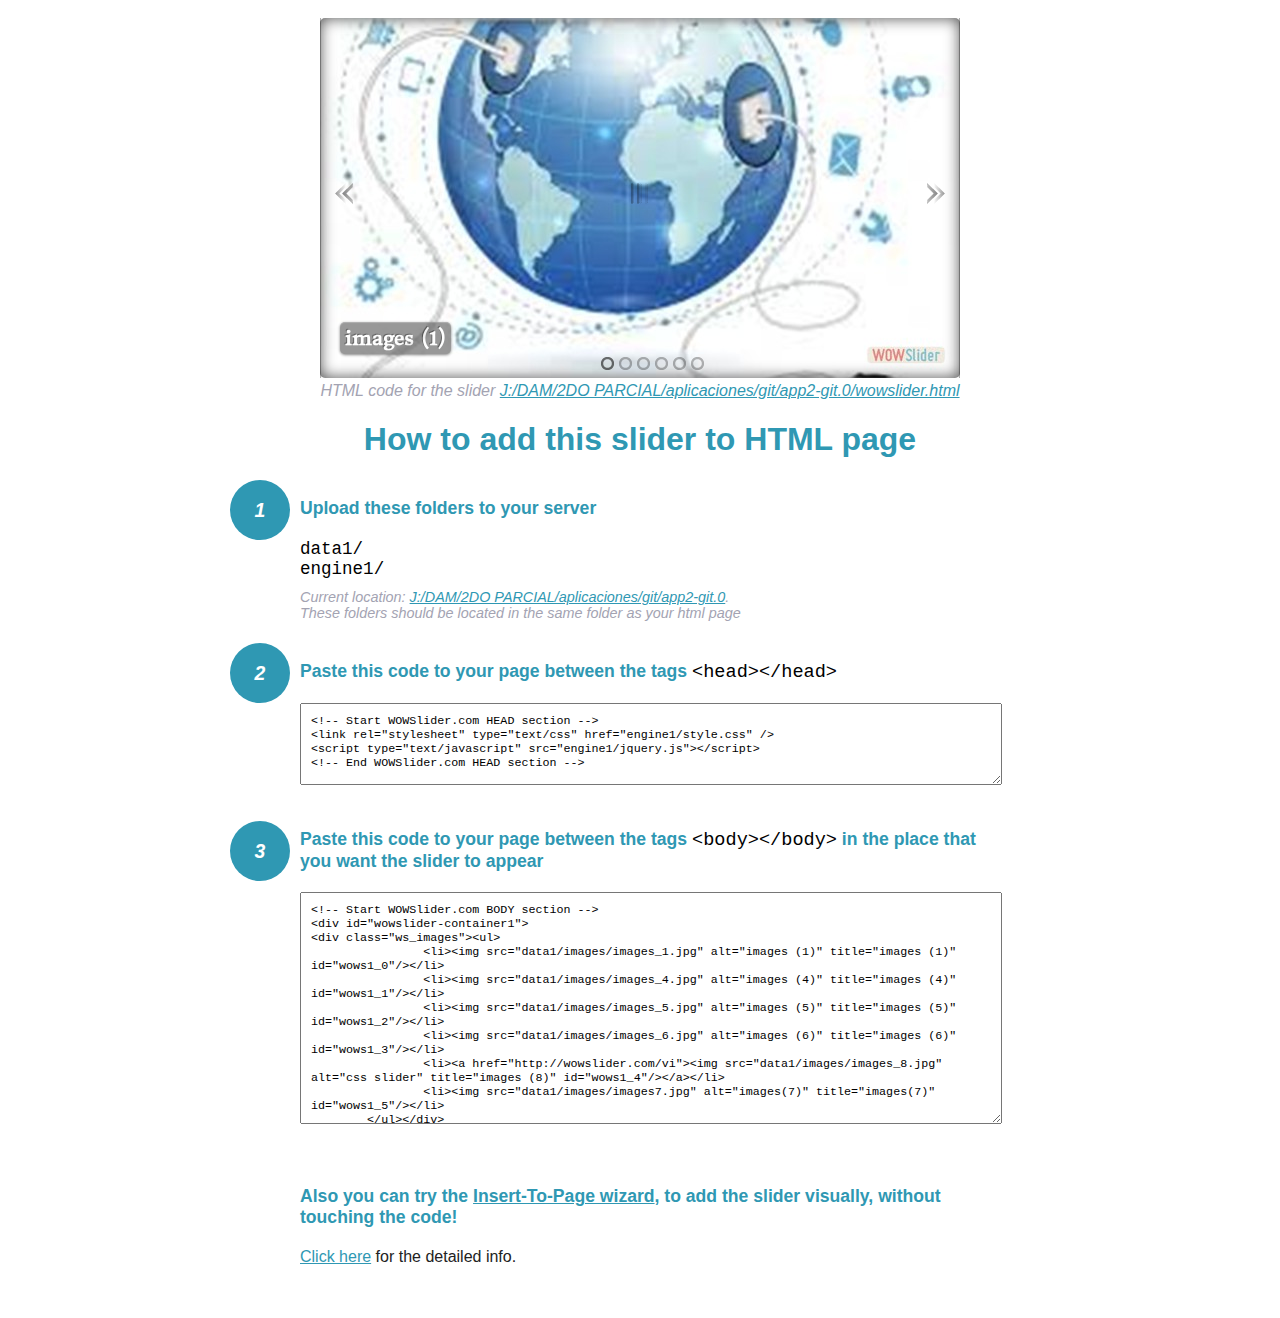
<file: wowslider-howto.html>
<!DOCTYPE html>
<html>
<head>
	<title>WOWSlider</title>
	<meta http-equiv="content-type" content="text/html; charset=utf-8" />
	<meta name="description" content="WOWSlider" />
	
	<!-- Start WOWSlider.com HEAD section --> <!-- add to the <head> of your page -->
	<link rel="stylesheet" type="text/css" href="engine1/style.css" />
	<script type="text/javascript" src="engine1/jquery.js"></script>
	<!-- End WOWSlider.com HEAD section -->


<style>
.instuction {
	font-family: sans-serif, Arial;
	display: block;
	margin: 0 auto;
	max-width: 820px;
	width: 100%;
	padding: 0 70px;
	color: #222;
	-webkit-box-sizing: border-box;
	-moz-box-sizing: border-box;
	box-sizing: border-box;
}
.instuction h1 img {
	max-width: 170px;
	vertical-align: middle;
	margin-bottom: 10px;
}
.instuction h1 {
	color: #2F98B3;
	text-align: center;
}
.instuction h2 {
	position: relative;
	font-size: 1.1em;
	color: #2F98B3;
	margin-bottom: 20px;
	margin-top: 40px;
}
.instuction h2 span.num {
	position: absolute;
	left: -70px;
	top: -18px;
	display: inline-block;
	vertical-align: middle;
	font-style: italic;
	font-size: 1.1em;
	width: 60px;
	height: 60px;
	line-height: 60px;
	text-align: center;
	background: #2F98B3;
	color: #fff;
	border-radius: 50%;
}
.instuction .mono {
	color: #000;
	font-family: monospace;
	font-size: 1.3em;
	font-weight: normal;
}
.instuction li.mono {
	font-size: 1.5em;
}

.instuction ul {
	font-size: 0.9em;
	margin-top: 0;
	padding-left: 0;
	list-style: none;
}
.instuction .note {
	color: #A3A3B2;
	font-style: italic;
	padding-top: 10px;
}
.instuction p.note {
	text-align: center;
	padding-top: 0;
	margin-top: 4px;
}
.instuction textarea {
	font-size: 0.9em;
	min-height: 60px;
	padding: 10px;
	margin: 0;
	overflow: auto;
	max-width: 100%;
	width: 100%;
}
.instuction a,
.instuction a:visited {
	color: #2F98B3;
}
</style>


</head>
<body style="margin:auto">

<br>

<!-- Start WOWSlider.com BODY section --> <!-- add to the <body> of your page -->
<div id="wowslider-container1">
<div class="ws_images"><ul>
		<li><img src="data1/images/images_1.jpg" alt="images (1)" title="images (1)" id="wows1_0"/></li>
		<li><img src="data1/images/images_4.jpg" alt="images (4)" title="images (4)" id="wows1_1"/></li>
		<li><img src="data1/images/images_5.jpg" alt="images (5)" title="images (5)" id="wows1_2"/></li>
		<li><img src="data1/images/images_6.jpg" alt="images (6)" title="images (6)" id="wows1_3"/></li>
		<li><a href="http://wowslider.com/vi"><img src="data1/images/images_8.jpg" alt="css slider" title="images (8)" id="wows1_4"/></a></li>
		<li><img src="data1/images/images7.jpg" alt="images(7)" title="images(7)" id="wows1_5"/></li>
	</ul></div>
	<div class="ws_bullets"><div>
		<a href="#" title="images (1)"><span><img src="data1/tooltips/images_1.jpg" alt="images (1)"/>1</span></a>
		<a href="#" title="images (4)"><span><img src="data1/tooltips/images_4.jpg" alt="images (4)"/>2</span></a>
		<a href="#" title="images (5)"><span><img src="data1/tooltips/images_5.jpg" alt="images (5)"/>3</span></a>
		<a href="#" title="images (6)"><span><img src="data1/tooltips/images_6.jpg" alt="images (6)"/>4</span></a>
		<a href="#" title="images (8)"><span><img src="data1/tooltips/images_8.jpg" alt="images (8)"/>5</span></a>
		<a href="#" title="images(7)"><span><img src="data1/tooltips/images7.jpg" alt="images(7)"/>6</span></a>
	</div></div><div class="ws_script" style="position:absolute;left:-99%"><a href="http://wowslider.com">wowslider</a> by WOWSlider.com v8.7</div>
<div class="ws_shadow"></div>
</div>	
<script type="text/javascript" src="engine1/wowslider.js"></script>
<script type="text/javascript" src="engine1/script.js"></script>
<!-- End WOWSlider.com BODY section -->


<div class="instuction">
	<p class="note">HTML code for the slider <a href="file:///J:/DAM/2DO PARCIAL/aplicaciones/git/app2-git.0/wowslider.html">J:/DAM/2DO PARCIAL/aplicaciones/git/app2-git.0/wowslider.html</a></p>

	<h1>
		How to add this slider to HTML page
	</h1>

	<h2><span class="num">1</span> Upload these folders to your server</h2>
	<ul>
		<li class="mono">data1/</li>
		<li class="mono">engine1/</li>
		<li class="note">Current location: <a href="file:///J:/DAM/2DO PARCIAL/aplicaciones/git/app2-git.0">J:/DAM/2DO PARCIAL/aplicaciones/git/app2-git.0</a>. <br>These folders should be located in the same folder as your html page</li>
	</ul>

	<h2><span class="num">2</span> Paste this code to your page between the tags <span class="mono">&lt;head&gt;&lt;/head&gt;</span></h2>
	<textarea onclick="this.select()">&lt;!-- Start WOWSlider.com HEAD section --&gt;
&lt;link rel=&quot;stylesheet&quot; type=&quot;text/css&quot; href=&quot;engine1/style.css&quot; /&gt;
&lt;script type=&quot;text/javascript&quot; src=&quot;engine1/jquery.js&quot;&gt;&lt;/script&gt;
&lt;!-- End WOWSlider.com HEAD section --&gt;</textarea>


	<h2><span class="num" style="top: -8px;">3</span> Paste this code to your page between the tags <span class="mono">&lt;body&gt;&lt;/body&gt;</span> in the place that you want the slider to appear</h2>
	<textarea onclick="this.select()" rows="15">&lt;!-- Start WOWSlider.com BODY section --&gt;
&lt;div id=&quot;wowslider-container1&quot;&gt;
&lt;div class=&quot;ws_images&quot;&gt;&lt;ul&gt;
		&lt;li&gt;&lt;img src=&quot;data1/images/images_1.jpg&quot; alt=&quot;images (1)&quot; title=&quot;images (1)&quot; id=&quot;wows1_0&quot;/&gt;&lt;/li&gt;
		&lt;li&gt;&lt;img src=&quot;data1/images/images_4.jpg&quot; alt=&quot;images (4)&quot; title=&quot;images (4)&quot; id=&quot;wows1_1&quot;/&gt;&lt;/li&gt;
		&lt;li&gt;&lt;img src=&quot;data1/images/images_5.jpg&quot; alt=&quot;images (5)&quot; title=&quot;images (5)&quot; id=&quot;wows1_2&quot;/&gt;&lt;/li&gt;
		&lt;li&gt;&lt;img src=&quot;data1/images/images_6.jpg&quot; alt=&quot;images (6)&quot; title=&quot;images (6)&quot; id=&quot;wows1_3&quot;/&gt;&lt;/li&gt;
		&lt;li&gt;&lt;a href=&quot;http://wowslider.com/vi&quot;&gt;&lt;img src=&quot;data1/images/images_8.jpg&quot; alt=&quot;css slider&quot; title=&quot;images (8)&quot; id=&quot;wows1_4&quot;/&gt;&lt;/a&gt;&lt;/li&gt;
		&lt;li&gt;&lt;img src=&quot;data1/images/images7.jpg&quot; alt=&quot;images(7)&quot; title=&quot;images(7)&quot; id=&quot;wows1_5&quot;/&gt;&lt;/li&gt;
	&lt;/ul&gt;&lt;/div&gt;
	&lt;div class=&quot;ws_bullets&quot;&gt;&lt;div&gt;
		&lt;a href=&quot;#&quot; title=&quot;images (1)&quot;&gt;&lt;span&gt;&lt;img src=&quot;data1/tooltips/images_1.jpg&quot; alt=&quot;images (1)&quot;/&gt;1&lt;/span&gt;&lt;/a&gt;
		&lt;a href=&quot;#&quot; title=&quot;images (4)&quot;&gt;&lt;span&gt;&lt;img src=&quot;data1/tooltips/images_4.jpg&quot; alt=&quot;images (4)&quot;/&gt;2&lt;/span&gt;&lt;/a&gt;
		&lt;a href=&quot;#&quot; title=&quot;images (5)&quot;&gt;&lt;span&gt;&lt;img src=&quot;data1/tooltips/images_5.jpg&quot; alt=&quot;images (5)&quot;/&gt;3&lt;/span&gt;&lt;/a&gt;
		&lt;a href=&quot;#&quot; title=&quot;images (6)&quot;&gt;&lt;span&gt;&lt;img src=&quot;data1/tooltips/images_6.jpg&quot; alt=&quot;images (6)&quot;/&gt;4&lt;/span&gt;&lt;/a&gt;
		&lt;a href=&quot;#&quot; title=&quot;images (8)&quot;&gt;&lt;span&gt;&lt;img src=&quot;data1/tooltips/images_8.jpg&quot; alt=&quot;images (8)&quot;/&gt;5&lt;/span&gt;&lt;/a&gt;
		&lt;a href=&quot;#&quot; title=&quot;images(7)&quot;&gt;&lt;span&gt;&lt;img src=&quot;data1/tooltips/images7.jpg&quot; alt=&quot;images(7)&quot;/&gt;6&lt;/span&gt;&lt;/a&gt;
	&lt;/div&gt;&lt;/div&gt;&lt;div class=&quot;ws_script&quot; style=&quot;position:absolute;left:-99%&quot;&gt;&lt;a href=&quot;http://wowslider.com&quot;&gt;wowslider&lt;/a&gt; by WOWSlider.com v8.7&lt;/div&gt;
&lt;div class=&quot;ws_shadow&quot;&gt;&lt;/div&gt;
&lt;/div&gt;	
&lt;script type=&quot;text/javascript&quot; src=&quot;engine1/wowslider.js&quot;&gt;&lt;/script&gt;
&lt;script type=&quot;text/javascript&quot; src=&quot;engine1/script.js&quot;&gt;&lt;/script&gt;
&lt;!-- End WOWSlider.com BODY section --&gt;</textarea>

<br><br>
<h2>Also you can try the <a href="http://wowslider.com/help/add-wowslider-to-page-2.html" target="_blank">Insert-To-Page wizard</a>, to add the slider visually, without touching the code!</h2>
<p>
	<a href="http://wowslider.com/help/add-wowslider-to-page-2.html" target="_blank">Click here</a> for the detailed info.
</p>
</div>

<br><br>
</body>
</html>
</file>
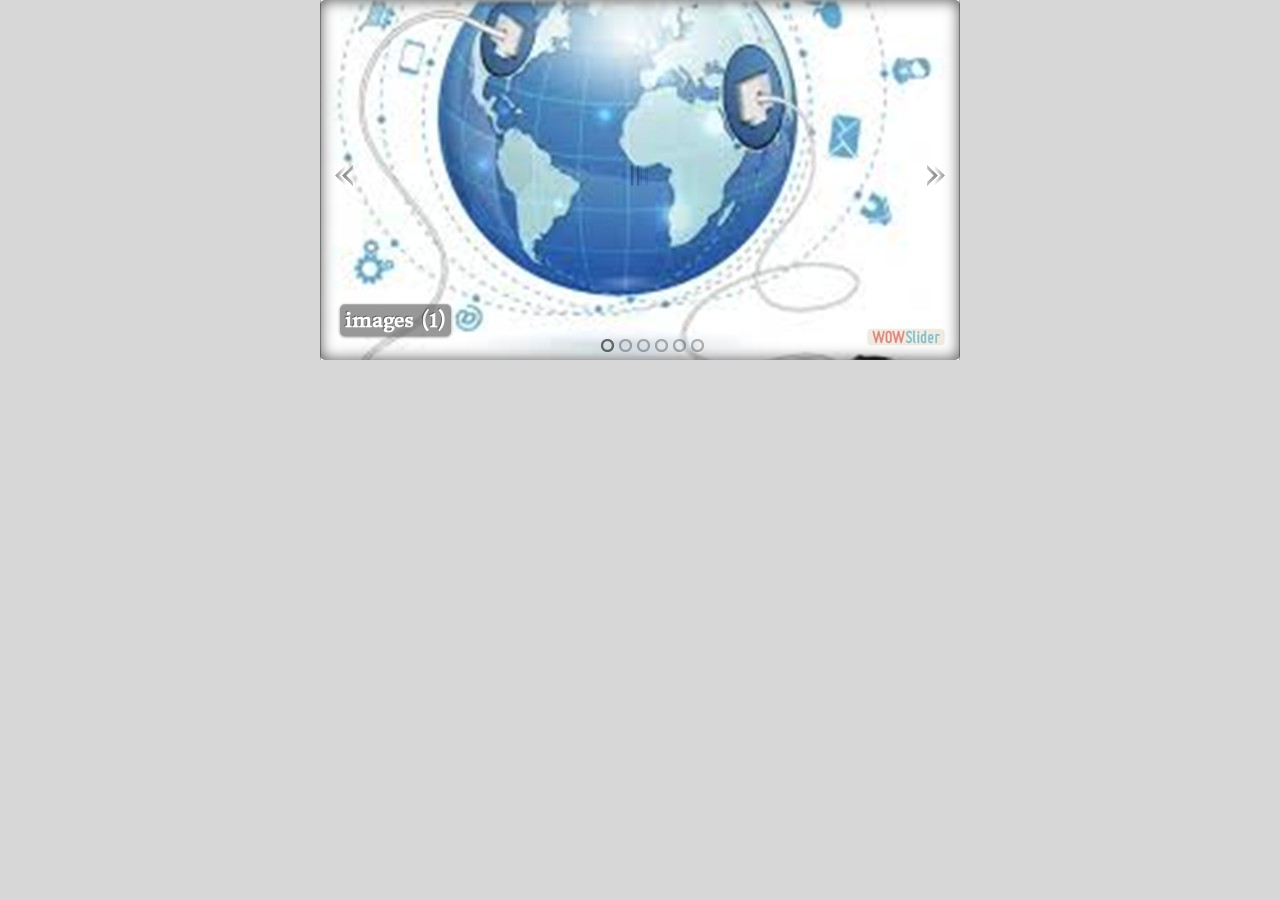
<file: wowslider.html>
<!DOCTYPE html>
<html>
<head>
	<title>Wowslider</title>
	<meta http-equiv="content-type" content="text/html; charset=utf-8" />
	<meta name="description" content="Made with WOW Slider - Create beautiful, responsive image sliders in a few clicks. Awesome skins and animations. Wowslider" />
	
	<!-- Start WOWSlider.com HEAD section --> <!-- add to the <head> of your page -->
	<link rel="stylesheet" type="text/css" href="engine1/style.css" />
	<script type="text/javascript" src="engine1/jquery.js"></script>
	<!-- End WOWSlider.com HEAD section -->

</head>
<body style="background-color:#d7d7d7;margin:auto">
	
	<!-- Start WOWSlider.com BODY section --> <!-- add to the <body> of your page -->
	<div id="wowslider-container1">
	<div class="ws_images"><ul>
		<li><img src="data1/images/images_1.jpg" alt="images (1)" title="images (1)" id="wows1_0"/></li>
		<li><img src="data1/images/images_4.jpg" alt="images (4)" title="images (4)" id="wows1_1"/></li>
		<li><img src="data1/images/images_5.jpg" alt="images (5)" title="images (5)" id="wows1_2"/></li>
		<li><img src="data1/images/images_6.jpg" alt="images (6)" title="images (6)" id="wows1_3"/></li>
		<li><a href="http://wowslider.com/vi"><img src="data1/images/images_8.jpg" alt="css slider" title="images (8)" id="wows1_4"/></a></li>
		<li><img src="data1/images/images7.jpg" alt="images(7)" title="images(7)" id="wows1_5"/></li>
	</ul></div>
	<div class="ws_bullets"><div>
		<a href="#" title="images (1)"><span><img src="data1/tooltips/images_1.jpg" alt="images (1)"/>1</span></a>
		<a href="#" title="images (4)"><span><img src="data1/tooltips/images_4.jpg" alt="images (4)"/>2</span></a>
		<a href="#" title="images (5)"><span><img src="data1/tooltips/images_5.jpg" alt="images (5)"/>3</span></a>
		<a href="#" title="images (6)"><span><img src="data1/tooltips/images_6.jpg" alt="images (6)"/>4</span></a>
		<a href="#" title="images (8)"><span><img src="data1/tooltips/images_8.jpg" alt="images (8)"/>5</span></a>
		<a href="#" title="images(7)"><span><img src="data1/tooltips/images7.jpg" alt="images(7)"/>6</span></a>
	</div></div><div class="ws_script" style="position:absolute;left:-99%"><a href="http://wowslider.com">wowslider</a> by WOWSlider.com v8.7</div>
	<div class="ws_shadow"></div>
	</div>	
	<script type="text/javascript" src="engine1/wowslider.js"></script>
	<script type="text/javascript" src="engine1/script.js"></script>
	<!-- End WOWSlider.com BODY section -->

</body>
</html>
</file>
<file: engine1/style.css>
/*
 *	generated by WOW Slider 8.7
 *	template Cloud
 */
@import url(https://fonts.googleapis.com/css?family=Donegal+One&subset=latin,latin-ext);
#wowslider-container1 { 
	display: table;
	zoom: 1; 
	position: relative;
	width: 100%;
	max-width: 640px;
	max-height:360px;
	margin:0px auto 0px;
	z-index:90;
	text-align:left; /* reset align=center */
	font-size: 10px;
	text-shadow: none; /* fix some user styles */

	/* reset box-sizing (to boostrap friendly) */
	-webkit-box-sizing: content-box;
	-moz-box-sizing: content-box;
	box-sizing: content-box; 
}
* html #wowslider-container1{ width:640px }
#wowslider-container1 .ws_images ul{
	position:relative;
	width: 10000%; 
	height:100%;
	left:0;
	list-style:none;
	margin:0;
	padding:0;
	border-spacing:0;
	overflow: visible;
	/*table-layout:fixed;*/
}
#wowslider-container1 .ws_images ul li{
	position: relative;
	width:1%;
	height:100%;
	line-height:0; /*opera*/
	overflow: hidden;
	float:left;
	/*font-size:0;*/
	padding:0 0 0 0 !important;
	margin:0 0 0 0 !important;
}

#wowslider-container1 .ws_images{
	position: relative;
	left:0;
	top:0;
	height:100%;
	max-height:360px;
	max-width: 640px;
	vertical-align: top;
	border:none;
	overflow: hidden;
}
#wowslider-container1 .ws_images ul a{
	width:100%;
	height:100%;
	max-height:360px;
	display:block;
	color:transparent;
}
#wowslider-container1 img{
	max-width: none !important;
}
#wowslider-container1 .ws_images .ws_list img,
#wowslider-container1 .ws_images > div > img{
	width:100%;
	border:none 0;
	max-width: none;
	padding:0;
	margin:0;
}
#wowslider-container1 .ws_images > div > img {
	max-height:360px;
}

#wowslider-container1 .ws_images iframe {
	position: absolute;
	z-index: -1;
}

#wowslider-container1 .ws-title > div {
	display: inline-block !important;
}

#wowslider-container1 a{ 
	text-decoration: none; 
	outline: none; 
	border: none; 
}

#wowslider-container1  .ws_bullets { 
	float: left;
	position:absolute;
	z-index:70;
}
#wowslider-container1  .ws_bullets div{
	position:relative;
	float:left;
	font-size: 0px;
}
/* compatibility with Joomla styles */
#wowslider-container1  .ws_bullets a {
	line-height: 0;
}

#wowslider-container1  .ws_script{
	display:none;
}
#wowslider-container1 sound, 
#wowslider-container1 object{
	position:absolute;
}

/* prevent some of users reset styles */
#wowslider-container1 .ws_effect {
	position: static;
	width: 100%;
	height: 100%;
}

#wowslider-container1 .ws_photoItem {
	border: 2em solid #fff;
	margin-left: -2em;
	margin-top: -2em;
}
#wowslider-container1 .ws_cube_side {
	background: #A6A5A9;
}


#wowslider-container1.ws_gestures {
	cursor: -webkit-grab;
	cursor: -moz-grab;
	cursor: url("[data-uri]"), move;
}
#wowslider-container1.ws_gestures.ws_grabbing {
	cursor: -webkit-grabbing;
	cursor: -moz-grabbing;
	cursor: url("[data-uri]"), move;
}

/* hide controls when video start play */
#wowslider-container1.ws_video_playing .ws_bullets,
#wowslider-container1.ws_video_playing .ws_fullscreen,
#wowslider-container1.ws_video_playing .ws_next,
#wowslider-container1.ws_video_playing .ws_prev {
	display: none;
}


/* youtube/vimeo buttons */
#wowslider-container1 .ws_video_btn {
	position: absolute;
	display: none;
	cursor: pointer;
	top: 0;
	left: 0;
	width: 100%;
	height: 100%;
	z-index: 55;
}
#wowslider-container1 .ws_video_btn.ws_youtube,
#wowslider-container1 .ws_video_btn.ws_vimeo {
	display: block;
}
#wowslider-container1 .ws_video_btn div {
	position: absolute;
	background-image: url(./playvideo.png);
	background-size: 200%;
	top: 50%;
	left: 50%;
	width: 7em;
	height: 5em;
	margin-left: -3.5em;
	margin-top: -2.5em;
}
#wowslider-container1 .ws_video_btn.ws_youtube div {
	background-position: 0 0;
}
#wowslider-container1 .ws_video_btn.ws_youtube:hover div {
	background-position: 100% 0;
}
#wowslider-container1 .ws_video_btn.ws_vimeo div {
	background-position: 0 100%;
}
#wowslider-container1 .ws_video_btn.ws_vimeo:hover div {
	background-position: 100% 100%;
}

#wowslider-container1 .ws_playpause.ws_hide {
	display: none !important;
}
#wowslider-container1  .ws_bullets { 
	padding: 10px; 
}
#wowslider-container1 .ws_bullets a { 
	margin-left:5px;
	width:13px;
	height:13px;
	background: url(./bullet.png) left top;
	float: left; 
	text-indent: -4000px; 
	position:relative;
	color:transparent;
}
#wowslider-container1 .ws_bullets a:hover{
	background-position: 0 50%;
}
#wowslider-container1 .ws_bullets a.ws_selbull{
	background-position: 0 100%;
} 
#wowslider-container1 a.ws_next, #wowslider-container1 a.ws_prev {
	position:absolute;
	top:50%;
	margin-top:-1.5em;
	z-index:60;
	height: 2.2em;
	width: 1.8em;
	background-image: url(./arrows.png);
	background-size: 200%;
}
#wowslider-container1 a.ws_next{
	background-position: 100% 0; 
	right:1.5em;
}
#wowslider-container1 a.ws_prev {
	left:1.5em;
	background-position: 0 0; 
}
#wowslider-container1 a.ws_next:hover{
	background-position: 100% 100%;
}
#wowslider-container1 a.ws_prev:hover {
	background-position: 0 100%; 
}

/*playpause*/
#wowslider-container1 .ws_playpause {
    width: 1.8em;
    height: 2.2em;
    position: absolute;
    top: 50%;
    left: 50%;
    margin-left: -0.9em;
    margin-top: -1.5em;
    z-index: 59;
	background-size: 100%;
}

#wowslider-container1 .ws_pause {
    background-image: url(./pause.png);
}

#wowslider-container1 .ws_play {
    background-image: url(./play.png);
}

#wowslider-container1 .ws_pause:hover, #wowslider-container1 .ws_play:hover {
    background-position: 100% 100% !important;
}
/* bottom center */
#wowslider-container1  .ws_bullets {
    bottom:-2px;
	left:50%;
}
#wowslider-container1  .ws_bullets div{
	left:-50%;
}
#wowslider-container1 .ws_bullets .ws_bulframe {
	bottom: 20px;
}
#wowslider-container1 .ws-title{
	position: absolute;
    font: 2em 'Donegal One', Georgia, serif;
	bottom:1.2em;
	left: 1em;
	margin-right:1em;
	z-index: 50;
	color: #ffffff;
	text-shadow: -0.05em -0.05em 0 #000000;
	line-height: 1.1em;
	font-weight: bold;
}
#wowslider-container1 .ws-title div,#wowslider-container1 .ws-title span{
	display:inline-block;
	padding:0.25em;
	background:#555555;
	-webkit-border-radius: 0.25em;
	-moz-border-radius: 0.25em;
	border-radius:0.25em;
	opacity:0.6;
	filter:progid:DXImageTransform.Microsoft.Alpha(opacity=80);
	-webkit-box-shadow:0 0.05em 0.05em rgba(225, 225, 225, 0.3) inset, 0 0.05em 0.15em rgba(0, 0, 0, 0.8);
	-moz-border-radius:0 0.05em 0.05em rgba(225, 225, 225, 0.3) inset, 0 0.05em 0.15em rgba(0, 0, 0, 0.8);
	box-shadow: 0 0.05em 0.05em rgba(225, 225, 225, 0.3) inset, 0 0.05em 0.15em rgba(0, 0, 0, 0.8);
}
#wowslider-container1 .ws-title div{
	display:block;
	margin-top:0.25em;
    font-size: 0.8em;
    font-weight: normal;
}#wowslider-container1 .ws_images > ul{
	animation: wsBasic 24s infinite;
	-moz-animation: wsBasic 24s infinite;
	-webkit-animation: wsBasic 24s infinite;
}
@keyframes wsBasic{0%{left:-0%} 8.33%{left:-0%} 16.67%{left:-100%} 25%{left:-100%} 33.33%{left:-200%} 41.67%{left:-200%} 50%{left:-300%} 58.33%{left:-300%} 66.67%{left:-400%} 75%{left:-400%} 83.33%{left:-500%} 91.67%{left:-500%} }
@-moz-keyframes wsBasic{0%{left:-0%} 8.33%{left:-0%} 16.67%{left:-100%} 25%{left:-100%} 33.33%{left:-200%} 41.67%{left:-200%} 50%{left:-300%} 58.33%{left:-300%} 66.67%{left:-400%} 75%{left:-400%} 83.33%{left:-500%} 91.67%{left:-500%} }
@-webkit-keyframes wsBasic{0%{left:-0%} 8.33%{left:-0%} 16.67%{left:-100%} 25%{left:-100%} 33.33%{left:-200%} 41.67%{left:-200%} 50%{left:-300%} 58.33%{left:-300%} 66.67%{left:-400%} 75%{left:-400%} 83.33%{left:-500%} 91.67%{left:-500%} }

#wowslider-container1 .ws_images {
	border-radius:5px;
	-webkit-border-radius: 5px;
	-moz-border-radius: 5px;
}
#wowslider-container1 .ws_effect img{
	border-radius:5px;
	-webkit-border-radius: 5px;
	-moz-border-radius: 5px;
}
#wowslider-container1 .ws_cover{
	opacity: 1 !important;
	background: transparent !important;
	border-radius:5px;
	-webkit-border-radius: 5px;
	-moz-border-radius: 5px;
	box-shadow:0 0 15px rgba(0, 0, 0, 0.7) inset;
	-webkit-box-shadow:0 0 15px rgba(0, 0, 0, 0.7) inset;
	-moz-border-radius:0 0 15px rgba(0, 0, 0, 0.7) inset;
}
#wowslider-container1 .ws_bullets  a img{
	text-indent:0;
	display:block;
	bottom:15px;
	left:-43px;
	visibility:hidden;
	position:absolute;
    -moz-box-shadow: 0 0 5px #000000;
    box-shadow: 0 0 5px #000000;
    border: 3px solid #818285;
	max-width:none;
	border-radius:5px;
	-webkit-border-radius: 5px;
	-moz-border-radius: 5px;
}
#wowslider-container1 .ws_bullets a:hover img{
	visibility:visible;
}

#wowslider-container1 .ws_bulframe div div{
	height:48px;
	overflow:visible;
	position:relative;
}
#wowslider-container1 .ws_bulframe div {
	left:0;
	overflow:hidden;
	position:relative;
	width:85px;
	background-color:#818285;
}
#wowslider-container1  .ws_bullets .ws_bulframe{
	display:none;
	overflow:visible;
	position:absolute;
	cursor:pointer;
    -moz-box-shadow: 0 0 5px #000000;
    box-shadow: 0 0 5px #000000;
    border: 3px solid #818285;
	border-radius:5px;
	-webkit-border-radius: 5px;
	-moz-border-radius: 5px;
}
#wowslider-container1 .ws_bulframe span{
	display:block;
	position:absolute;
	bottom:-9px;
	margin-left:-5px;
	left:43px;
	background:url(./triangle.png);
	width:15px;
	height:6px;
}#wowslider-container1 .ws_bulframe div div{
	height: auto;
}

@media all and (max-width:760px) {
	#wowslider-container1 .ws_fullscreen {
		display: block;
	}
}
@media all and (max-width:400px){
	#wowslider-container1 .ws_controls,
	#wowslider-container1 .ws_bullets,
	#wowslider-container1 .ws_thumbs{
		display: none
	}
}
</file>
